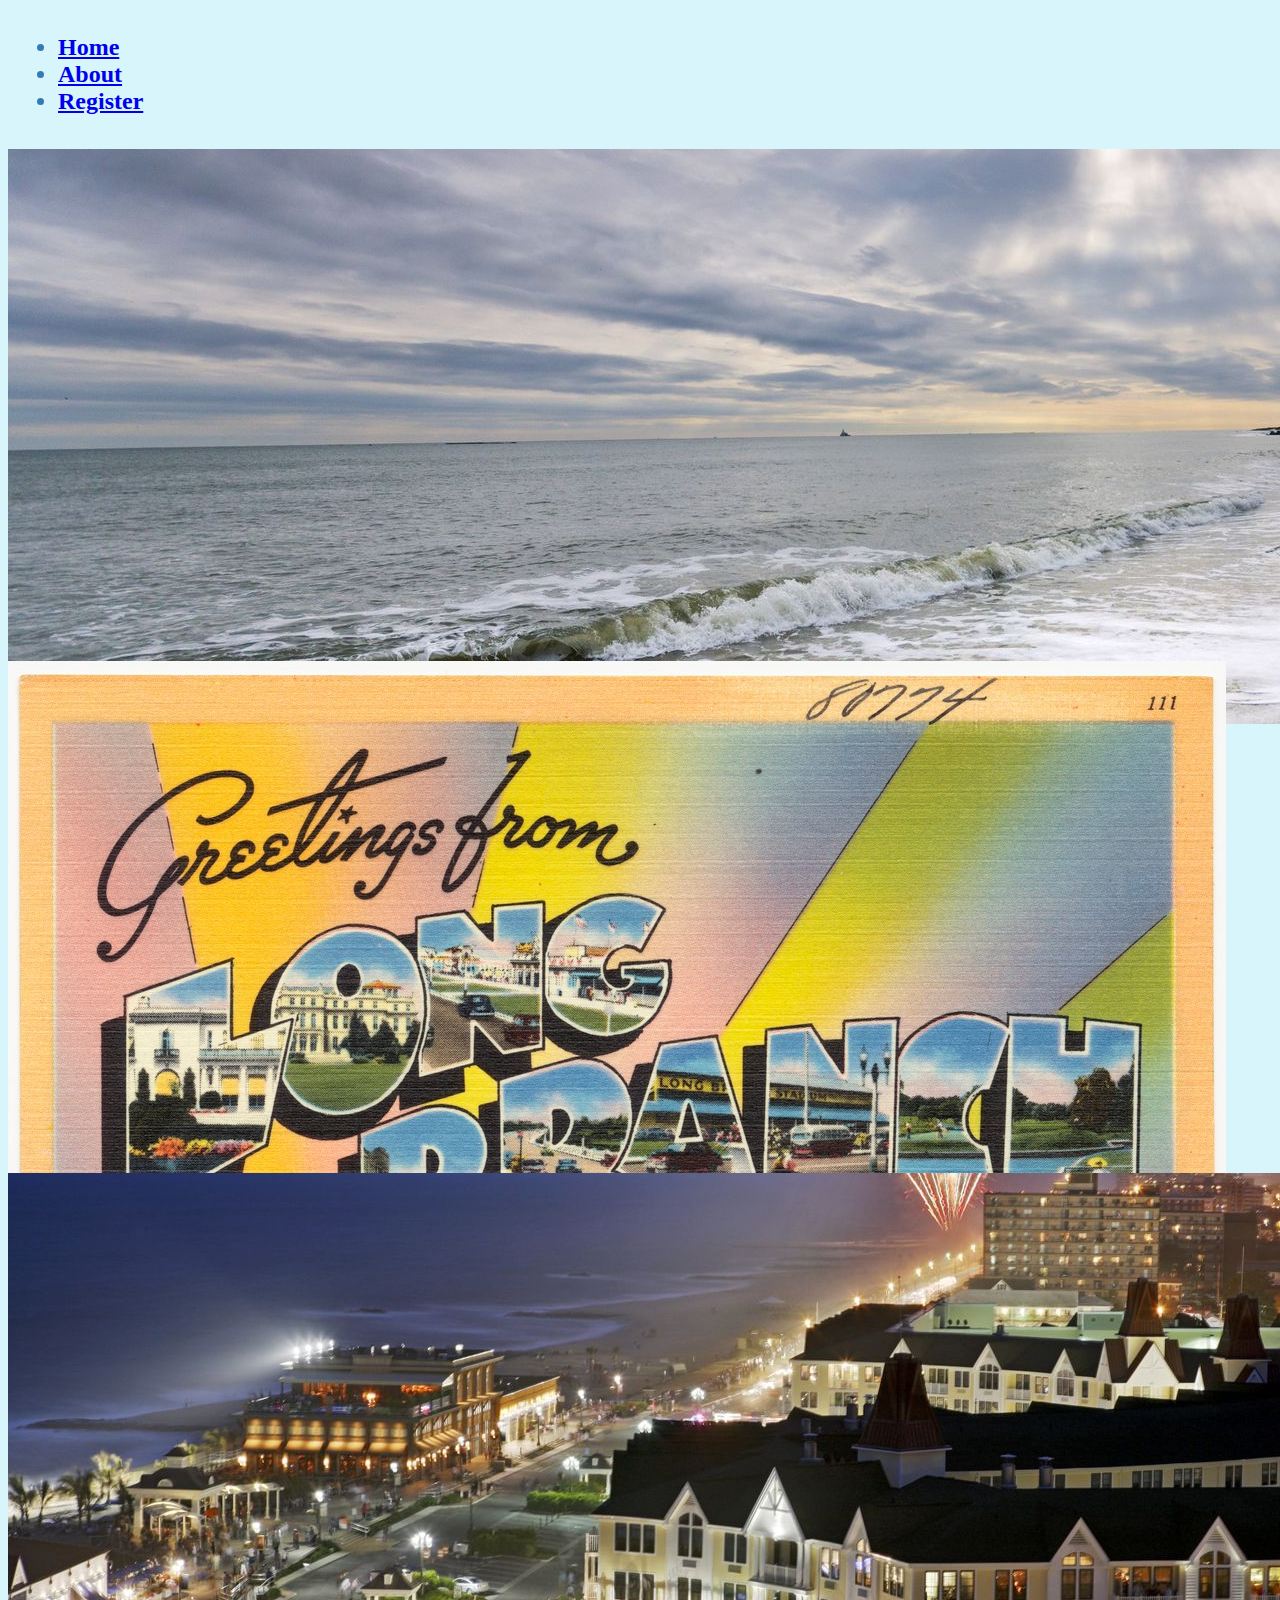
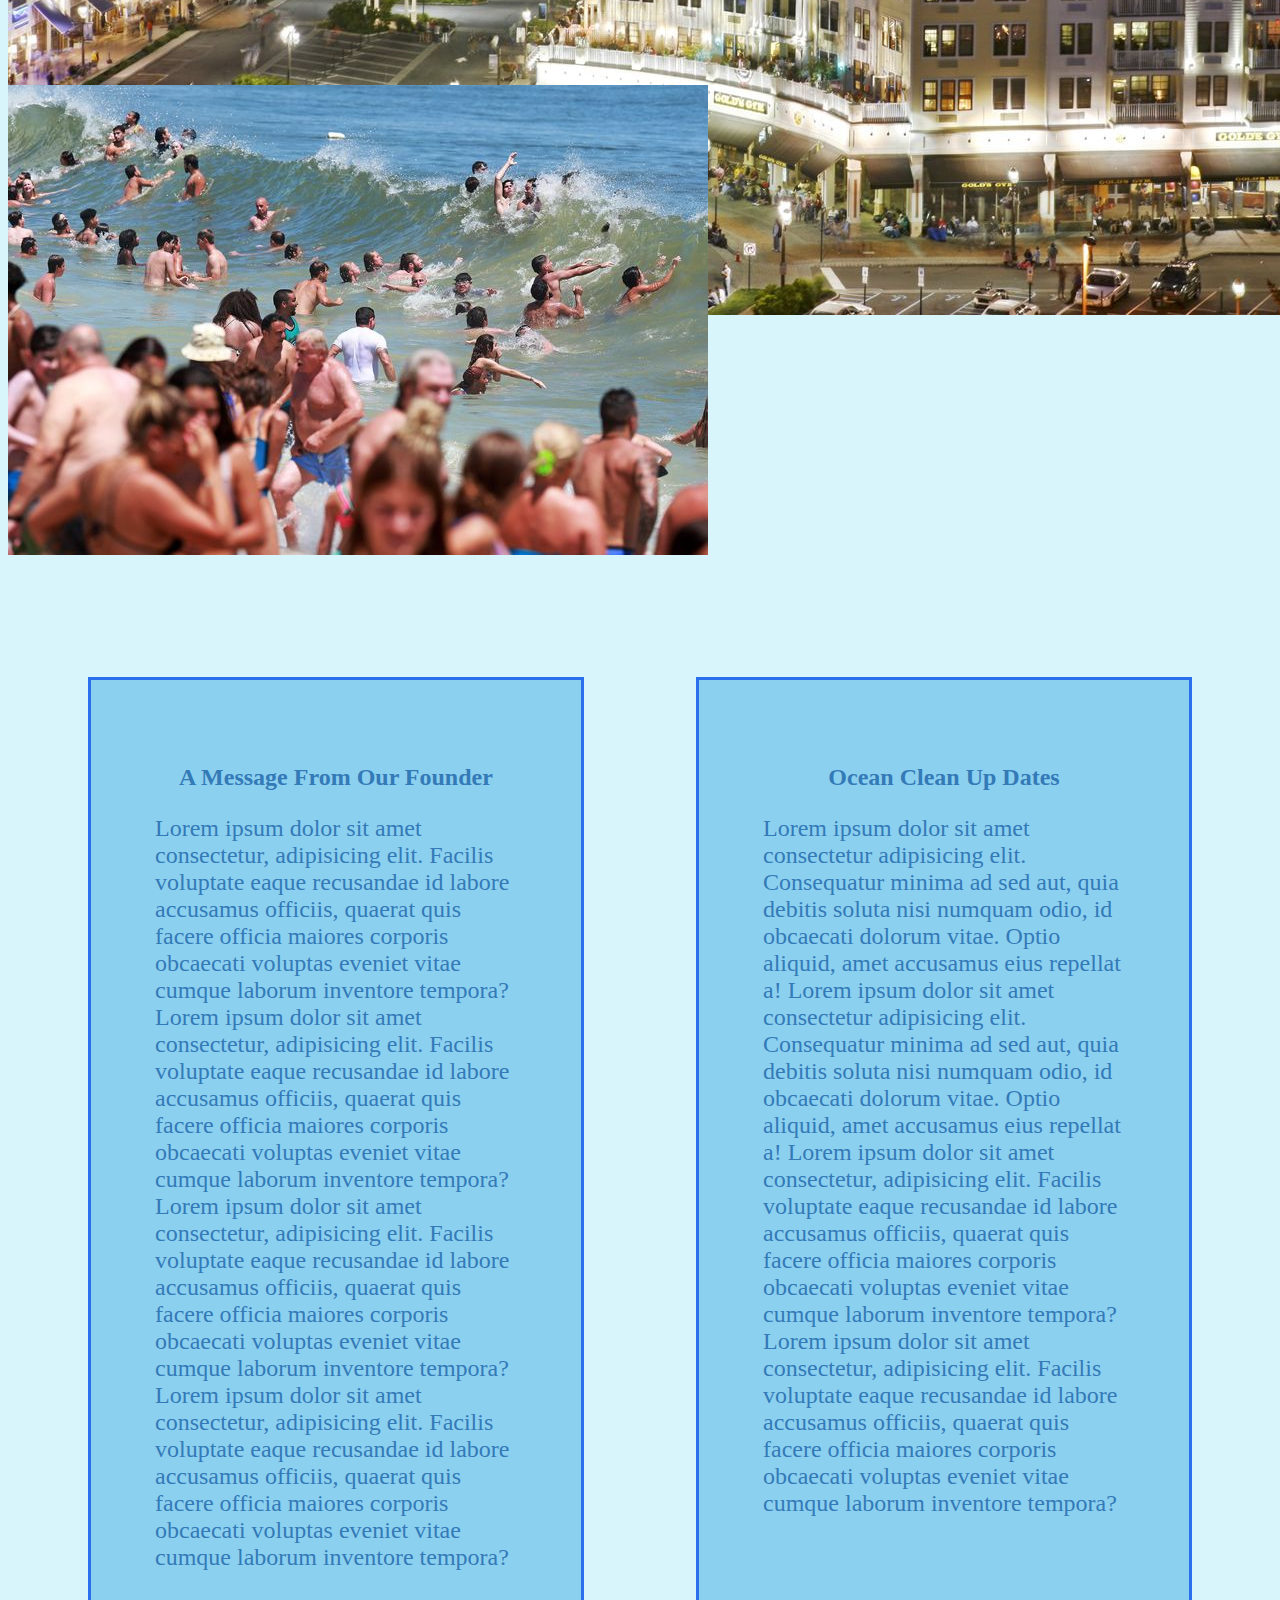
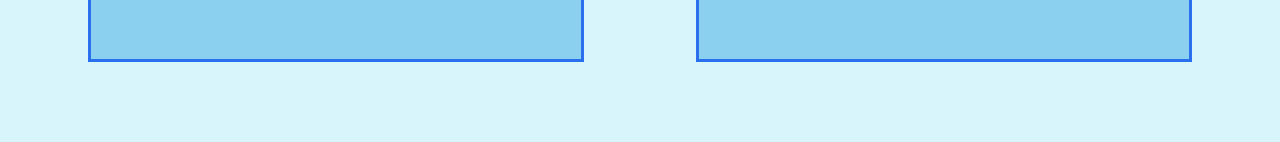
<file: Long Branch Ocean Clean Up/index.html>
<!DOCTYPE html>
<html lang="en-us">
  <head>
    <title>Long Branch Ocean Clean Up</title>

    <!-- Required meta tags -->
    <meta charset="utf-8" />
    <meta name="viewport" content="width=device-width, initial-scale=1" />

    <!-- Bootstrap CSS -->
    <link
      href="https://cdn.jsdelivr.net/npm/bootstrap@5.1.3/dist/css/bootstrap.min.css"
      rel="stylesheet"
      integrity="sha384-1BmE4kWBq78iYhFldvKuhfTAU6auU8tT94WrHftjDbrCEXSU1oBoqyl2QvZ6jIW3"
      crossorigin="anonymous"
    />

    <link rel="stylesheet" href="css/style.css" />
  </head>

  <body class="body-index">
    <nav>
      <ul class="nav nav-pills">
        <li class="nav-item">
          <a class="nav-link active" aria-current="page" href="#">Home</a>
        </li>
        <li class="nav-item">
          <a class="nav-link" href="about.html">About</a>
        </li>
        <li class="nav-item">
          <a class="nav-link" href="register.html">Register</a>
        </li>
      </ul>
    </nav>

    <div id="carouselExampleSlidesOnly" class="carousel slide" data-bs-ride="carousel" >

      <div class="carousel-inner">
        <div class="carousel-item active">
          <img class="d-block w-100" src="img/ocean.jpg" alt="Ocean" />
        </div>

        <div class="carousel-item">
          <img class="d-block w-100" src="img/greetings.jpeg" alt="Greetings" style="object-fit: contain" />
        </div>

        <div class="carousel-item">
          <img class="d-block w-100" src="img/Pier Village.jpeg" alt="Pier Village"/>
        </div>

        <div class="carousel-item">
          <img class="d-block w-100" src="img/People Swimming.jpeg" alt="People Swimming"/>
        </div>

      </div>
    </div>
    </div>

    <!-- Option 1: Bootstrap Bundle with Popper -->
    <script src="https://cdn.jsdelivr.net/npm/bootstrap@5.1.3/dist/js/bootstrap.bundle.min.js" integrity="sha384-ka7Sk0Gln4gmtz2MlQnikT1wXgYsOg+OMhuP+IlRH9sENBO0LRn5q+8nbTov4+1p" crossorigin="anonymous"></script>
    

    <main class="index-article">
      <article>
        <h2>A Message From Our Founder</h2>
        <p>
          Lorem ipsum dolor sit amet consectetur, adipisicing elit. Facilis
          voluptate eaque recusandae id labore accusamus officiis, quaerat quis
          facere officia maiores corporis obcaecati voluptas eveniet vitae
          cumque laborum inventore tempora? Lorem ipsum dolor sit amet
          consectetur, adipisicing elit. Facilis voluptate eaque recusandae id
          labore accusamus officiis, quaerat quis facere officia maiores
          corporis obcaecati voluptas eveniet vitae cumque laborum inventore
          tempora? Lorem ipsum dolor sit amet consectetur, adipisicing elit.
          Facilis voluptate eaque recusandae id labore accusamus officiis,
          quaerat quis facere officia maiores corporis obcaecati voluptas
          eveniet vitae cumque laborum inventore tempora? Lorem ipsum dolor sit
          amet consectetur, adipisicing elit. Facilis voluptate eaque recusandae
          id labore accusamus officiis, quaerat quis facere officia maiores
          corporis obcaecati voluptas eveniet vitae cumque laborum inventore
          tempora?
        </p>
      </article>
      <article>
        <h2>Ocean Clean Up Dates</h2>
        <p>
          Lorem ipsum dolor sit amet consectetur adipisicing elit. Consequatur
          minima ad sed aut, quia debitis soluta nisi numquam odio, id obcaecati
          dolorum vitae. Optio aliquid, amet accusamus eius repellat a! Lorem
          ipsum dolor sit amet consectetur adipisicing elit. Consequatur minima
          ad sed aut, quia debitis soluta nisi numquam odio, id obcaecati
          dolorum vitae. Optio aliquid, amet accusamus eius repellat a! Lorem
          ipsum dolor sit amet consectetur, adipisicing elit. Facilis voluptate
          eaque recusandae id labore accusamus officiis, quaerat quis facere
          officia maiores corporis obcaecati voluptas eveniet vitae cumque
          laborum inventore tempora? Lorem ipsum dolor sit amet consectetur,
          adipisicing elit. Facilis voluptate eaque recusandae id labore
          accusamus officiis, quaerat quis facere officia maiores corporis
          obcaecati voluptas eveniet vitae cumque laborum inventore tempora?
        </p>
      </article>
    </main>

    <script
      src="https://cdnjs.cloudflare.com/ajax/libs/popper.js/1.12.9/umd/popper.min.js"
      integrity="sha384-ApNbgh9B+Y1QKtv3Rn7W3mgPxhU9K/ScQsAP7hUibX39j7fakFPskvXusvfa0b4Q"
      crossorigin="anonymous"
    ></script>
    <script
      src="https://maxcdn.bootstrapcdn.com/bootstrap/4.0.0/js/bootstrap.min.js"
      integrity="sha384-JZR6Spejh4U02d8jOt6vLEHfe/JQGiRRSQQxSfFWpi1MquVdAyjUar5+76PVCmYl"
      crossorigin="anonymous"
    ></script>
  </body>
</html>
</file>
<file: Long Branch Ocean Clean Up/css/style.css>
@media not print {
  body {
    background-color: aliceblue;
    font-family: "Calibri";
    color: #337ab7;
  }
  

  .body-index {
    background-color: rgb(215, 245, 250);
  }

  .body-about,
  .body-register {
    background-image: url("/img/Ocean Background.jpeg");
  }

  .nav-pills {
    background-color: rgb(215, 245, 250);
    font-size: 1.5em;
    font-family: "Calibri";
    font-weight: bold;
    border-style: solid;
    border-color: rgb(215, 245, 250);
    border-width: 10px;
  }

  main {
    padding: 2rem;
    margin: 1em;
  }

  article {
    background-color: rgb(140, 208, 240);
    padding: 4rem;
    margin: 2em;
    border-style: solid;
    border-color: rgb(42, 111, 238);
  }

  .index-article {
    display: grid;
    grid-template-columns: 1fr 1fr;
    grid-gap: 3rem;
  }

  .about-article {
    display: grid;
    grid-template-columns: 1fr 1fr 1fr;
    border: rgb(42, 111, 238) solid 5px;
    border-style: solid;
    background-color: rgb(215, 245, 250);
    margin: 4em;
  }

  p {
    font-size: 1.5em;
  }

  h2 {
    font-weight: bold;
    text-align: center;
  }

  h1 {
    font-weight: bold;
    text-align: center;
    padding: 1.5em;
  }

  form {
    text-align: center;
    padding: 1em;
    font-size: 1.75em;
    margin-top: 3em;
    font-weight: bold;
  }

  input {
    border-width: thick;
  }

  .main-register {
    border: rgb(42, 111, 238) solid 5px;
    border-style: solid;
    background-color: rgb(215, 245, 250);
    margin: 3em;
  }

  .Dirty-Beach {
    height: 15em;
    width: 20em;
    margin-top: 1em;
  }

  .Recycle {
    height: 15em;
    width: 15em;
    margin-top: 1em;
  }

  .about-div {
    display: flex;
    flex-wrap: wrap;
    align-items: center;
    justify-content: center;
    margin: 1em;
  }

  .about-img {
    border: rgb(42, 111, 238) solid 5px;
  }


.carousel-item {
  height: 32rem;
}






@media only screen and (max-width: 600px) {

  .about-article, .index-article {
  display: flex;
  flex-wrap: wrap;
  }


}
}
</file>
